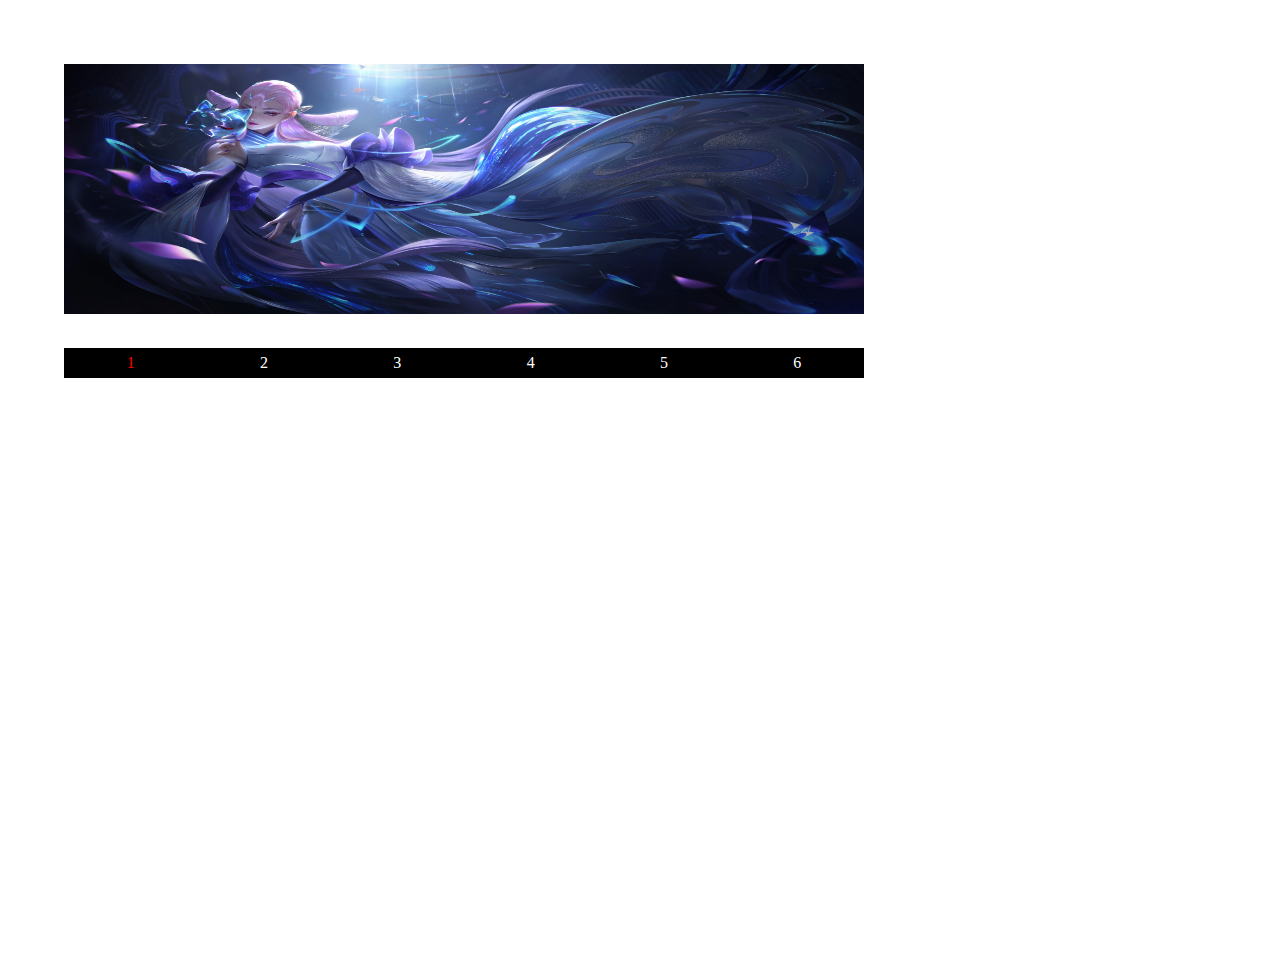
<file: index.html>
<!DOCTYPE html>
<html lang="en">
<head>
    <meta charset="UTF-8">
    <meta name="viewport" content="width=device-width, initial-scale=1.0">
    <title>Document</title>
    <link rel="stylesheet" href="./css/index.css">
</head>
<body>
    <script src="./js/index.js"></script>
</body>
</html>
</file>
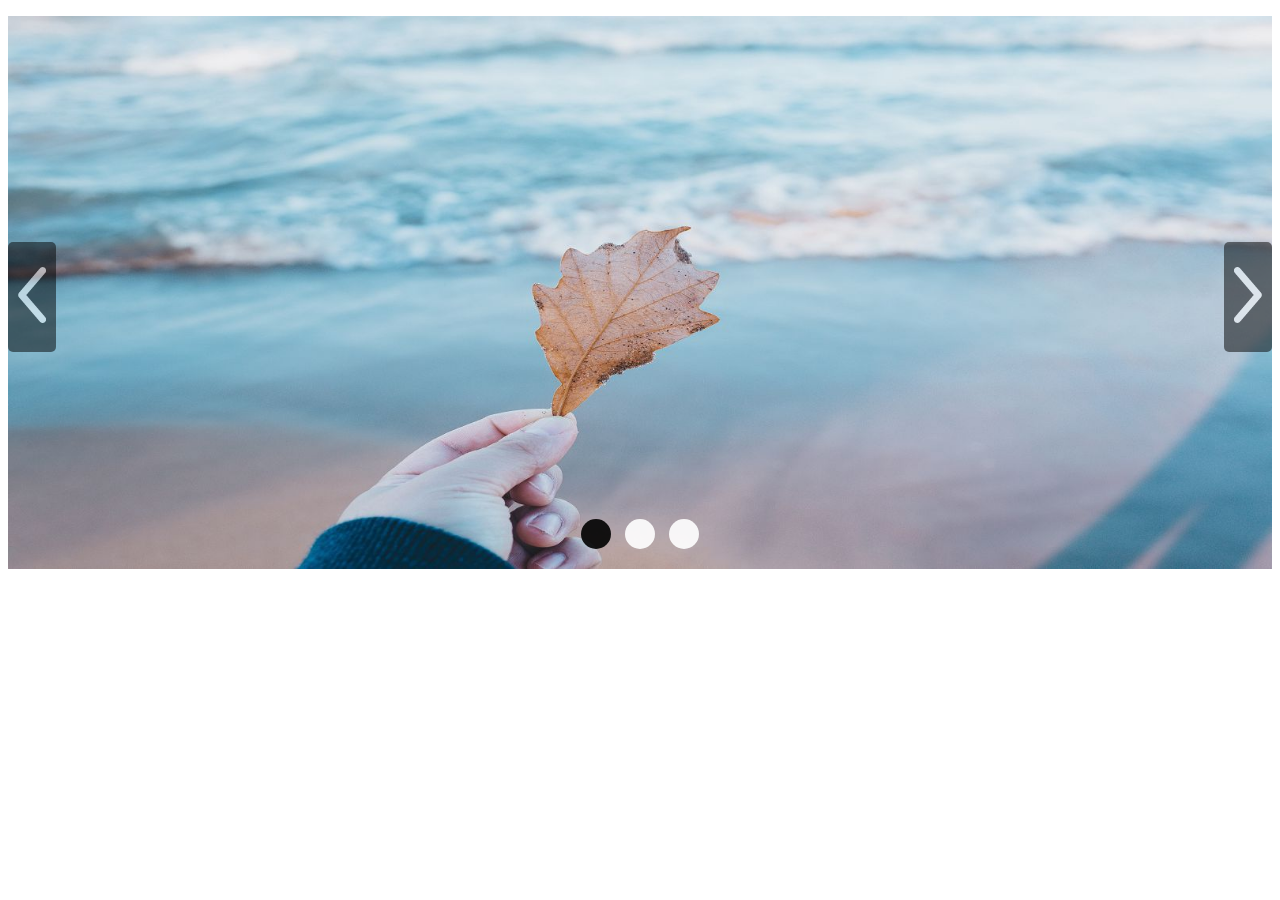
<file: jiaoben6919/index.html>
﻿<!DOCTYPE html>
<html>
<head>
<meta charset="utf-8">
<meta name="viewport" content="width=device-width, initial-scale=1, shrink-to-fit=no">
<title>jQuery响应式Banner图片轮播代码 - 站长素材</title>

<link rel="stylesheet" href="css/style.css" />

</head>
<body>

<div class="c-banner">
	<div class="banner">
		<ul>
			<li><img src="img/lunbo1.jpg"></li>
			<li><img src="img/lunbo2.jpg"></li>
			<li><img src="img/lunbo3.jpg"></li>
		</ul>
	</div>
	<div class="nexImg">
		<img src="img/nexImg.png" />
	</div>
	<div class="preImg">
		<img src="img/preImg.png" />
	</div>
	<div class="jumpBtn">
		<ul>
			<li jumpImg="0"></li>
			<li jumpImg="1"></li>
			<li jumpImg="2"></li>
		</ul>
	</div>
</div>

<script type="text/javascript" src="js/jquery.min.js"></script>
<script type="text/javascript">
//定时器返回值
var time=null;
//记录当前位子
var nexImg = 0;
//用于获取轮播图图片个数
var imgLength = $(".c-banner .banner ul li").length;
//当时动态数据的时候使用,上面那个删除
// var imgLength =0;
//设置底部第一个按钮样式
$(".c-banner .jumpBtn ul li[jumpImg="+nexImg+"]").css("background-color","black");

//页面加载
$(document).ready(function(){
	// dynamicData();
	//启动定时器,设置时间为3秒一次
	time =setInterval(intervalImg,3000);
});

//点击上一张
$(".preImg").click(function(){
	//清楚定时器
	clearInterval(time);
	var nowImg = nexImg;
	nexImg = nexImg-1;
	console.log(nexImg);
	if(nexImg<0){
		nexImg=imgLength-1;
	}
	//底部按钮样式设置
	$(".c-banner .jumpBtn ul li").css("background-color","white");
	$(".c-banner .jumpBtn ul li[jumpImg="+nexImg+"]").css("background-color","black");
	
	//将当前图片试用绝对定位,下一张图片试用相对定位
	$(".c-banner .banner ul img").eq(nowImg).css("position","absolute");
	$(".c-banner .banner ul img").eq(nexImg).css("position","relative");
	
	//轮播淡入淡出
	$(".c-banner .banner ul li").eq(nexImg).css("display","block");
	$(".c-banner .banner ul li").eq(nexImg).stop().animate({"opacity":1},1000);
	$(".c-banner .banner ul li").eq(nowImg).stop().animate({"opacity":0},1000,function(){
		$(".c-banner ul li").eq(nowImg).css("display","none");
	});
	
	//启动定时器,设置时间为3秒一次
	time =setInterval(intervalImg,3000);
})

//点击下一张
$(".nexImg").click(function(){
	clearInterval(time);
	intervalImg();
	time =setInterval(intervalImg,3000);
})

//轮播图
function intervalImg(){
	if(nexImg<imgLength-1){
		nexImg++;
	}else{
		nexImg=0;
	}
	
	//将当前图片试用绝对定位,下一张图片试用相对定位
	$(".c-banner .banner ul img").eq(nexImg-1).css("position","absolute");
	$(".c-banner .banner ul img").eq(nexImg).css("position","relative");
	
	$(".c-banner .banner ul li").eq(nexImg).css("display","block");
	$(".c-banner .banner ul li").eq(nexImg).stop().animate({"opacity":1},1000);
	$(".c-banner .banner ul li").eq(nexImg-1).stop().animate({"opacity":0},1000,function(){
		$(".c-banner .banner ul li").eq(nexImg-1).css("display","none");
	});
	$(".c-banner .jumpBtn ul li").css("background-color","white");
	$(".c-banner .jumpBtn ul li[jumpImg="+nexImg+"]").css("background-color","black");
}

//轮播图底下按钮
//动态数据加载的试用应放在请求成功后执行该代码,否则按钮无法使用
$(".c-banner .jumpBtn ul li").each(function(){
	//为每个按钮定义点击事件
	$(this).click(function(){
		clearInterval(time);
		$(".c-banner .jumpBtn ul li").css("background-color","white");
		jumpImg = $(this).attr("jumpImg");
		if(jumpImg!=nexImg){
			var after =$(".c-banner .banner ul li").eq(jumpImg);
			var befor =$(".c-banner .banner ul li").eq(nexImg);
			
			//将当前图片试用绝对定位,下一张图片试用相对定位
			$(".c-banner .banner ul img").eq(nexImg).css("position","absolute");
			$(".c-banner .banner ul img").eq(jumpImg).css("position","relative");
			
			after.css("display","block");
			after.stop().animate({"opacity":1},1000);
			befor.stop().animate({"opacity":0},1000,function(){
				befor.css("display","none");
			});
			nexImg=jumpImg;
		}
		$(this).css("background-color","black");
		time =setInterval(intervalImg,3000);
	});
});

	//动态数据轮播图
	//动态数据加载的时候不要直接点击demo.html运行否则可能请求不到本地json数据
// function dynamicData(){
// 	$.ajax({
// 		url:"js/test.json",
// 		type:"get",
// 		dataType:"json",
// 		success:function(data){
// 			if(data.code==1){
// 				var data = data.data;
// 				$.each(data,function(i){
// 					$(".c-banner .banner ul").append('<li><img src="'+this.img+'"></li>');
// 					$(".c-banner .jumpBtn ul").append('<li jumpImg="'+i+'"></li>')
// 				})
// 			}
// 			//获取图片总数量
// 			imgLength = $(".c-banner .banner ul li").length;
// 			//为底部按钮定义单击事件
// 			$(".c-banner .jumpBtn ul li").each(function(){
// 				//为每个按钮定义点击事件
// 				$(this).click(function(){
// 					clearInterval(time);
// 					$(".c-banner .jumpBtn ul li").css("background-color","white");
// 					jumpImg = $(this).attr("jumpImg");
// 					if(jumpImg!=nexImg){
// 						var after =$(".c-banner .banner ul li").eq(jumpImg);
// 						var befor =$(".c-banner .banner ul li").eq(nexImg);
// 						
// 						//将当前图片试用绝对定位,下一张图片试用相对定位
// 						$(".c-banner .banner ul img").eq(nexImg).css("position","absolute");
// 						$(".c-banner .banner ul img").eq(jumpImg).css("position","relative");
// 						
// 						after.css("display","block");
// 						after.stop().animate({"opacity":1},1000);
// 						befor.stop().animate({"opacity":0},1000,function(){
// 							befor.css("display","none");
// 						});
// 						nexImg=jumpImg;
// 					}
// 					$(this).css("background-color","black");
// 					time =setInterval(intervalImg,3000);
// 				});
// 			});
// 		}
// 	})
// }
</script>
</body>
</html>
</file>
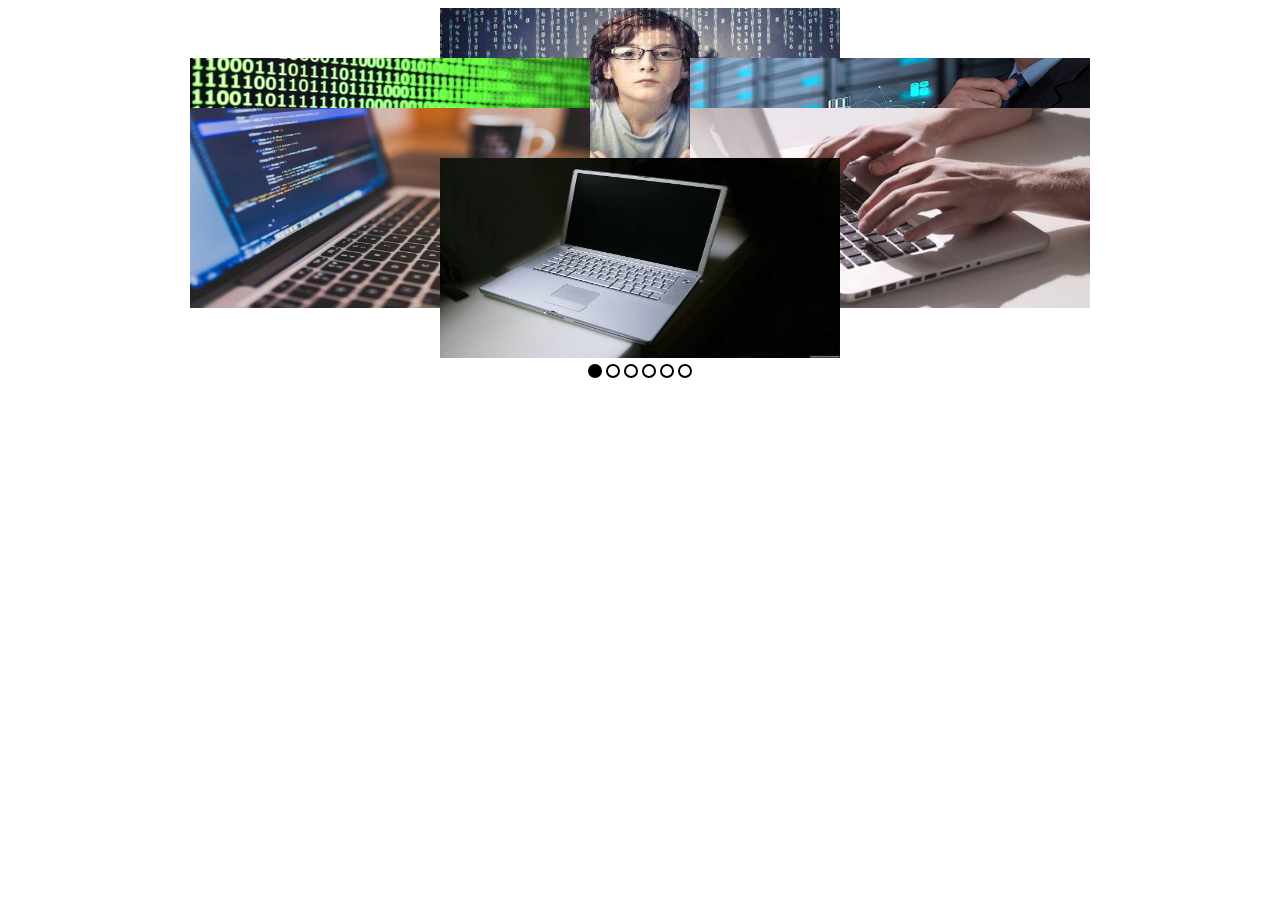
<file: yemina/index.html>
<!DOCTYPE html>
<html lang="en">

<head>
    <meta charset="UTF-8">
    <meta name="viewport" content="width=device-width, initial-scale=1.0">
    <meta http-equiv="X-UA-Compatible" content="ie=edge">
    <title>立体轮播图</title>
    <style>
        .block {
            position: relative;
            width: 900px;
            height: 370px;
            margin: 0 auto;
            overflow: hidden;
        }

        .imgae_div {
            position: relative;
            width: 900px;
            height: 300px;
        }

        .imgae_div>div {
            position: absolute;
            width: 400px;
            height: 200px;
            transition: all 1s linear;

        }

        .imgae_div img {
            width: 400px;
            height: 200px;
        }

        .imgae_div>div:nth-child(1) {
            top: 150px;
            left: 250px;
            z-index: 6;
        }

        .imgae_div>div:nth-child(2) {
            top: 100px;
            left: 0px;
            z-index: 5;
        }

        .imgae_div>div:nth-child(3) {
            top: 50px;
            left: 0px;
            z-index: 4;
        }

        .imgae_div>div:nth-child(4) {
            top: 0px;
            left: 250px;
            z-index: 3;
        }

        .imgae_div>div:nth-child(5) {
            top: 50px;
            left: 500px;
            z-index: 4;
        }

        .imgae_div>div:nth-child(6) {
            top: 100px;
            left: 500px;
            z-index: 5;
        }

        .btn {
            width: 900px;
            height: 40px;
            position: absolute;
            top: 155px;
            z-index: 999;
            overflow: hidden;
        }

        .btn>span:nth-child(1) {
            width: 30px;
            background-color: rgba(164, 150, 243, 0.336);
            display: block;
            float: left;
            text-align: center;
            line-height: 40px;
            margin-left: -30px;
            cursor: pointer;
            opacity: 0;
            transition: all 0.5s linear;
        }

        .btn>span:nth-child(2) {
            width: 30px;
            background-color: rgba(164, 150, 243, 0.336);
            display: block;
            float: right;
            text-align: center;
            line-height: 40px;
            margin-right: -30px;
            cursor: pointer;
            opacity: 0;
            transition: all 0.5s linear;
        }

        .marright {
            margin-right: 0px !important;
            opacity: 1 !important;
        }

        .marleft {
            margin-left: 0px !important;
            opacity: 1 !important;
        }

        .point {
            width: 108px;
            height: 14px;
            position: absolute;
            bottom: 0;
            left: 396px;
            z-index: 10;

        }

        .point>div {
            width: 14px;
            height: 14px;
            border-radius: 50%;
            background-color: white;
            float: left;
            margin: 0 2px;
            border: 2px solid black;
            box-sizing: border-box;
        }
    </style>
</head>

<body>
    <div class="block">
        <div class="imgae_div">
            <div><img src="../img/bar1.jpg" alt=""></div>
            <div><img src="../img/bar2.jpg" alt=""></div>
            <div><img src="../img/bar3.jpg" alt=""></div>
            <div><img src="../img/bar4.jpg" alt=""></div>
            <div><img src="../img/bar5.jpg" alt=""></div>
            <div><img src="../img/bar6.jpg" alt=""></div>
        </div>
        <div class="btn">
            <span>
                &lt;</span>
                    <span>&gt;</span>
        </div>
        <div class="point">
            <div></div>
            <div></div>
            <div></div>
            <div></div>
            <div></div>
            <div></div>
        </div>
    </div>
    <script>
        // 简单说一下我是怎么想的：1.分步实现，先实现图片自己动，在加其它的功能
            // 2.每实现一个功能要立马去测bug，因为放到后面就越难找了。
            // 3.轮播向左，向右是两个互相联系的方法，需要找到彼此的关系
            var imgae_div = document.getElementsByClassName('imgae_div')[0];
            var imgae_div_child = imgae_div.children;
            var btn = document.getElementsByClassName('btn')[0];
            var block = document.getElementsByClassName('block')[0];
            var new_point = document.getElementsByClassName("point")[0].children;
            new_point[0].style.backgroundColor = "#000000";
            // 利用函数的封装 ps：图片轮播离不开计时器，且个人觉得用setIntervar比较多
            img_work();
            function img_work() {
                time = setInterval(function () {
                    img_workfirst('left', 0);//两个参数，判断向左还是向右轮播，索引
                }, 1500);
            }
            // console.log(point.child);
            function img_workfirst(left_right, cindex) {
                // 这里面首先说一下css中写好的默认层关系：从第1张到第6张为别为 6 5 4 3 4 5，和页面的布局有关
                var firstpage = {//当前页的各种属性
                    // getComputedStyle()获取css属性
                    left: window.getComputedStyle(imgae_div_child[cindex]).left,
                    top: window.getComputedStyle(imgae_div_child[cindex]).top,
                    zIndex: window.getComputedStyle(imgae_div_child[cindex]).zIndex,
                    backcolor: window.getComputedStyle(new_point[cindex]).backgroundColor
                };
                if (left_right == 'left') {
                    // 向左轮播为默认轮播
                    for (var i = 0; i < imgae_div_child.length; i++) {
                        // for循环遍历所有元素
                        if (i == imgae_div_child.length - 1) {
                            // 当前页的下一张为 最后一张（位置都是动态切换的）
                            imgae_div_child[i].style.left = firstpage.left;
                            imgae_div_child[i].style.top = firstpage.top;
                            imgae_div_child[i].style.zIndex = firstpage.zIndex;
                            new_point[i].style.backgroundColor = firstpage.backcolor;
                        }
                        else {
                            // 其它页对应为它前面元素的属性
                            imgae_div_child[i].style.left = window.getComputedStyle(imgae_div_child[i + 1]).left;
                            imgae_div_child[i].style.top = window.getComputedStyle(imgae_div_child[i + 1]).top;
                            imgae_div_child[i].style.zIndex = window.getComputedStyle(imgae_div_child[i + 1]).zIndex;
                            new_point[i].style.backgroundColor = window.getComputedStyle(new_point[i + 1]).backgroundColor;

                        }
                    }
                }
                // 向右轮播，借助向左轮播分析
                else {
                    for (var i = imgae_div_child.length - 1; i >= 0; i--) {
                        if (i == 0) {
                            imgae_div_child[i].style.left = firstpage.left;
                            imgae_div_child[i].style.top = firstpage.top;
                            imgae_div_child[i].style.zIndex = firstpage.zIndex;
                            new_point[i].style.backgroundColor = firstpage.backcolor;

                        }
                        else {
                            imgae_div_child[i].style.left = window.getComputedStyle(imgae_div_child[i - 1]).left;
                            imgae_div_child[i].style.top = window.getComputedStyle(imgae_div_child[i - 1]).top;
                            imgae_div_child[i].style.zIndex = window.getComputedStyle(imgae_div_child[i - 1]).zIndex;
                            new_point[i].style.backgroundColor = window.getComputedStyle(new_point[i - 1]).backgroundColor;


                        }
                    }
                }
                firstpage = null;
                // 将表示当前页的数据清空，防止bug（因为当前页也是动态变化的，需要动态创建）
            }
            // console.log(new_point);

            // 消除一些bug
            window.onblur = function () {//窗口失焦时，计时器停止
                clearInterval(time);
            }
            window.onfocus = function () {
                img_work();//获焦时开启计时器
            }
            document.onselectstart = function () {//禁止用户复制
                return false;
            }
            block.οnmοuseenter = function () {//鼠标进入轮播图时，两个按钮滑动出来
                clearInterval(time);
                btn.children[1].className = 'marright';
                btn.children[0].className = 'marleft';
            }
            block.οnmοuseleave = function () {//离开时和平时隐藏
                img_work();
                btn.children[1].className = '';
                btn.children[0].className = '';
                for (var k = 0; k < imgae_div_child.length; k++) {
                    imgae_div_child[k].style.transitionDuration = "0.5s";
                }
            }
            // 对应的左右按钮的点击事件
            btn.children[0].οnclick = function (event) {
                if (event.detail == 1) {//用于控制鼠标的连击，但是效果对于故意测试来说还是有所缺陷 下同
                    img_workfirst('left', 0);
                }
            }
            btn.children[1].οnclick = function (event) {
                if (event.detail == 1) {
                    img_workfirst('right', imgae_div_child.length - 1);
                }
            }


            // point的事件
            for (var i = 0; i < new_point.length; i++) {
                new_point[i].index = i;
                new_point[i].οnclick = function () {
                    for (var k = 0; k < imgae_div_child.length; k++) {
                        imgae_div_child[k].style.transitionDuration = '0.1s';//动画完成
                    }
                    var oldindex = 0;
                    for (var k = 0; k < new_point.length; k++) {
                        if (new_point[k].style.backgroundColor == 'rgb(0, 0, 0)') {//格式必须统一
                            oldindex = new_point[k].index;
                        }
                    }
                    var num = 0;//判断计算转动次数
                    if (this.index > oldindex) {//所需页在当前页的左（左右相对于下方点来说）
                        num = this.index - oldindex;
                        var timego = setInterval(function () {
                            num--;
                            if (num < 0) {
                                clearInterval(timego);
                            }
                            else {
                                img_workfirst('right', 5)//因为方向变了，所以下一页就为当前页的上一页，也就是cindex为5
                            }
                        }, 100);//动画时间缩短，优化体验
                    }
                    else {//所需页在当前页的左（左右相对于下方点来说）
                        num = Math.abs(this.index - oldindex);
                        var timego = setInterval(function () {
                            num--;
                            if (num < 0) {
                                clearInterval(timego);
                            }
                            else {
                                img_workfirst('left', 0)
                            }
                        }, 100);
                    }
                }
            }
    </script>
</body>

</html>
</file>
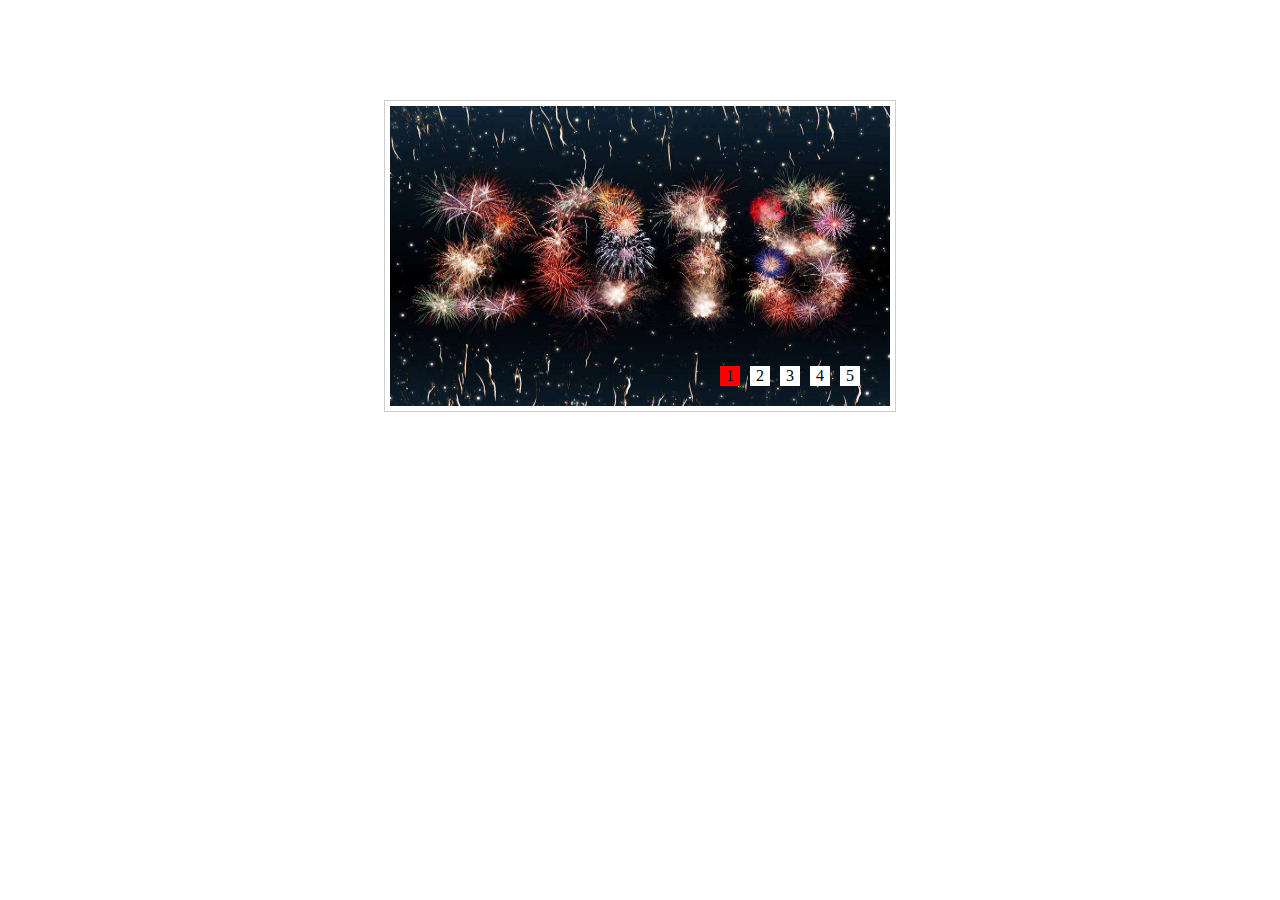
<file: yemina/2.html>
<!DOCTYPE html>
<html lang="en">

<head>
    <meta charset="UTF-8">
    <title>最简单的轮播效果</title>
    <style>
        * {
            margin: 0;
            padding: 0
        }

        .box {
            width: 500px;
            height: 300px;
            border: 1px solid #ccc;
            margin: 100px auto;
            padding: 5px;

        }

        .inner {
            width: 500px;
            height: 300px;
            position: relative;
            overflow: hidden;
        }

        .inner img {
            width: 500px;
            height: 300px;
            vertical-align: top
        }

        ul {
            width: 1000%;
            position: absolute;
            list-style: none;
            left: 0;
            top: 0;
        }

        .inner li {
            float: left;

        }

        ol {
            position: absolute;
            height: 20px;
            right: 20px;
            bottom: 20px;
            text-align: center;
            padding: 5px;
        }

        ol li {
            display: inline-block;
            width: 20px;
            height: 20px;
            line-height: 20px;
            background-color: #fff;
            margin: 5px;
            cursor: pointer;

        }

        ol .current {
            background-color: red;
        }

        #arr {
            display: none;
        }

        #arr span {
            width: 40px;
            height: 40px;
            position: absolute;
            left: 5px;
            top: 50%;
            margin-top: -20px;
            background: #fff;
            cursor: pointer;
            line-height: 40px;
            text-align: center;
            font-weight: bold;
            font-family: '黑体';
            font-size: 30px;
            color: #000;
            opacity: 0.5;
            border: 1px solid #fff;
        }

        #arr #right {
            right: 5px;
            left: auto;
        }
    </style>
</head>

<body>
    <div class="box" id="box">
        <div class="inner">
            <!--轮播图-->
            <ul>
                <li><a href="#"><img src="../img/1.jpg"></a></li>
                <li><a href="#"><img src="../img/2.jpg"></a></li>
                <li><a href="#"><img src="../img/3.jpg"></a></li>
                <li><a href="#"><img src="../img/4.jpg"></a></li>
                <li><a href="#"><img src="../img/5.jpg"></a></li>

            </ul>

            <ol class="bar">

            </ol>
            <!--左右焦点-->
            <div id="arr">
                <span id="left">
                    &lt; </span>
                        <span id="right">
                            &gt;
                        </span>
            </div>

        </div>
    </div>
    <script>
        /**
         *
         * @param id  传入元素的id
         * @returns {HTMLElement | null}  返回标签对象，方便获取元素
         */
        function my$(id) {
            return document.getElementById(id);
        }

        //获取各元素，方便操作
        var box = my$("box");
        var inner = box.children[0];
        var ulObj = inner.children[0];
        var list = ulObj.children;
        var olObj = inner.children[1];
        var arr = my$("arr");
        var imgWidth = inner.offsetWidth;
        var right = my$("right");
        var pic = 0;
        //根据li个数，创建小按钮
        for (var i = 0; i < list.length; i++) {
            var liObj = document.createElement("li");

            olObj.appendChild(liObj);
            liObj.innerText = (i + 1);
            liObj.setAttribute("index", i);

            //为按钮注册mouseover事件
            liObj.onmouseover = function () {
                //先清除所有按钮的样式

                for (var j = 0; j < olObj.children.length; j++) {
                    olObj.children[j].removeAttribute("class");
                }
                this.className = "current";
                pic = this.getAttribute("index");
                animate(ulObj, -pic * imgWidth);
            }

        }


        //设置ol中第一个li有背景颜色
        olObj.children[0].className = "current";
        //克隆一个ul中第一个li,加入到ul中的最后=====克隆
        ulObj.appendChild(ulObj.children[0].cloneNode(true));

        var timeId = setInterval(onmouseclickHandle, 1000);
        //左右焦点实现点击切换图片功能
        box.onmouseover = function () {
            arr.style.display = "block";
            clearInterval(timeId);
        };
        box.onmouseout = function () {
            arr.style.display = "none";
            timeId = setInterval(onmouseclickHandle, 1000);
        };

        right.onclick = onmouseclickHandle;
        function onmouseclickHandle() {
            //如果pic的值是5,恰巧是ul中li的个数-1的值,此时页面显示第六个图片,而用户会认为这是第一个图,
            //所以,如果用户再次点击按钮,用户应该看到第二个图片
            if (pic == list.length - 1) {
                //如何从第6个图,跳转到第一个图
                pic = 0;//先设置pic=0
                ulObj.style.left = 0 + "px";//把ul的位置还原成开始的默认位置
            }
            pic++;//立刻设置pic加1,那么此时用户就会看到第二个图片了
            animate(ulObj, -pic * imgWidth);//pic从0的值加1之后,pic的值是1,然后ul移动出去一个图片
            //如果pic==5说明,此时显示第6个图(内容是第一张图片),第一个小按钮有颜色,
            if (pic == list.length - 1) {
                //第五个按钮颜色干掉
                olObj.children[olObj.children.length - 1].className = "";
                //第一个按钮颜色设置上
                olObj.children[0].className = "current";
            } else {
                //干掉所有的小按钮的背景颜色
                for (var i = 0; i < olObj.children.length; i++) {
                    olObj.children[i].removeAttribute("class");
                }
                olObj.children[pic].className = "current";
            }
        }
        left.onclick = function () {
            if (pic == 0) {
                pic = list.length - 1;
                ulObj.style.left = -pic * imgWidth + "px";
            }
            pic--;
            animate(ulObj, -pic * imgWidth);
            for (var i = 0; i < olObj.children.length; i++) {
                olObj.children[i].removeAttribute("class");
            }
            //当前的pic索引对应的按钮设置颜色
            olObj.children[pic].className = "current";
        };

        //设置任意的一个元素,移动到指定的目标位置
        function animate(element, target) {
            clearInterval(element.timeId);
            //定时器的id值存储到对象的一个属性中
            element.timeId = setInterval(function () {
                //获取元素的当前的位置,数字类型
                var current = element.offsetLeft;
                //每次移动的距离
                var step = 10;
                step = current < target ? step : -step;
                //当前移动到位置
                current += step;
                if (Math.abs(current - target) > Math.abs(step)) {
                    element.style.left = current + "px";
                } else {
                    //清理定时器
                    clearInterval(element.timeId);
                    //直接到达目标
                    element.style.left = target + "px";
                }
            }, 10);
        }
    </script>
</body></html>
</file>
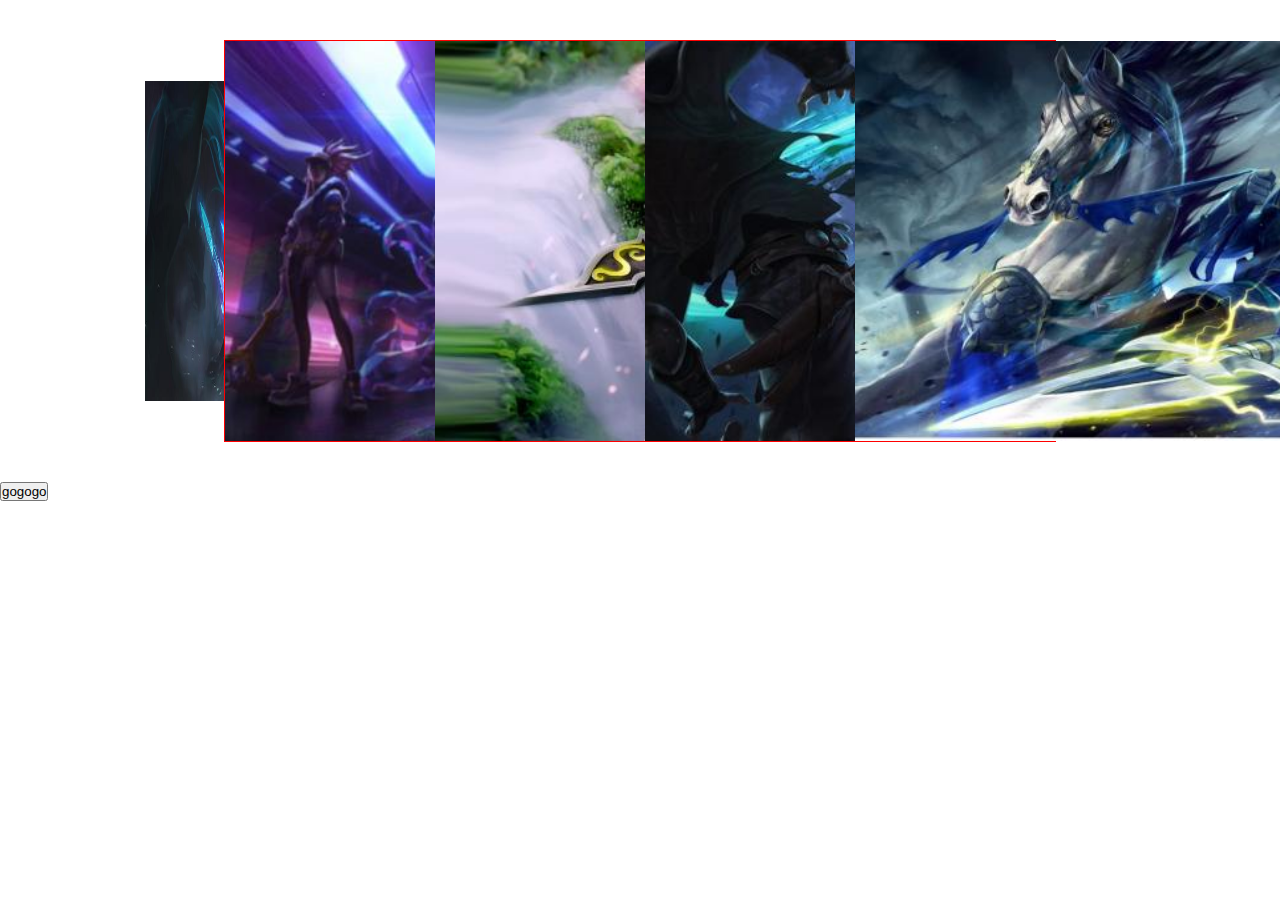
<file: 原生/inndex11.html>
<!DOCTYPE html>
<html>

<head>
	<meta charset="utf-8" />
	<title>1111</title>
	<style type="text/css">
		* {
			margin: 0;
			padding: 0;
		}

		img {
			width: 100%;
			height: 100%;
		}

		#myVue {
			position: relative;
			height: 400px;
			width: 830px;
			margin: 40px auto;
			border: 1px solid red;
			background-color: aliceblue;
		}

		#myVue div {
			width: 80%;
			height: 400px;
			transition: all 1s;
			position: absolute;
			display: none;
			z-index: 1000;
		}
		#myVue div a{
			display: block;
			width:100%;
			height:100%;
			position:relative;
			transition:transform .5s;
		}
		#myVue .little_L1 {
			left: -100px;
			z-index: -1;
			width: 160px;
			height: 320px;
			margin-left:20px;
			margin-top:40px;
			display: block;
		}

		#myVue .little_L2 {
			left: -100px;
			z-index: -2;
			width: 160px;
			height: 320px;
			margin-left:20px;
			margin-top:40px;
			display: block;
		}

		#myVue .little_R1 {
			left: 730px;
			z-index: -1;
			width: 160px;
			height: 320px;
			margin-left:20px;
			margin-top:40px;
			display: block;
		}

		#myVue .little_R2 {
			left: 730px;
			z-index: -2;
			width: 160px;
			height: 320px;
			margin-left:20px;
			margin-top:40px;
			display: block;
		}

		#myVue .big_1 {
			left: 0;
			display: block;
		}

		#myVue .big_2 {
			left: 210px;
			display: block;
		}

		#myVue .big_3 {
			left: 420px;
			display: block;
		}

		#myVue .big_4 {
			left: 630px;
			display: block;
		}
	</style>
</head>

<body>
	<div id="myVue">
		<div class="little_L2">
		</div>
		<div class="little_L1">
		</div>
		<div class="big_1">
		</div>
		<div class="big_2">
		</div>
		<div class="big_3">
		</div>
		<div class="big_4">
		</div>
		<div class="little_R1">
		</div>
		<div class="little_R2">
		</div>
	</div>
	<button onclick="move()">gogogo</button>
</body>
<script type="text/javascript">
	let rotation = {
		// 通过每个元素的class名区分
		classList: ['little_L2', 'little_L1', 'big_1', 'big_2', 'big_3', 'big_4', 'little_R1', 'little_R2'],
		// 每个盒子需要的图片
		defList: ['1.jpg', '2.jpg', '3.jpg', '4.jpg', '5.jpg', '6.jpg'],
		imgList: [],
		allItem: null,
		interval: null,
		computed() {
			// console.log(this)
			// this就是当前对象 rotation
			// let一个变量等于它相当于是创建个构造函数,然后new,原理差不多
			let _this = this
			// 如果图片的长度小于等于class名的长度,让图片列表等于deflist的内容
			if (_this.defList.length <= this.classList.length) {
				_this.imgList = _this.defList;
			} else {
				// 否则循环class数组,向imgList里push每一个
				for (var i = 0; i < this.classList.length; i++) {
					_this.imgList.push(_this.defList[i]);
				}
			}
			// 如果imgList的长度小于class数组的长度
			if (_this.imgList.length < this.classList.length) {
				var cloneList = _this.imgList;
				var ind = 0;
				while (cloneList.length < this.classList.length) {
					if (ind >= _this.imgList.length) {
						ind = 0
					}
					cloneList.push(_this.imgList[ind])
					ind++;
				}
				_this.imgList = cloneList;
			}
		},
		load() {
			_this = this
			// 获取每一个需要轮播的盒子
			_this.allItem = document.querySelectorAll('#myVue>div');
			for (var x = 0; x < _this.allItem.length; x++) {
				var item = _this.allItem[x];
				// console.log(item)
				// console.log(_this.classList)
				item.innerHTML = `<a href="#"><img src="./${_this.imgList[x]}" /></a>`
				item.className = _this.classList[x];
			}
		},
		move() {
			_this = this
			// classList.push(classList.shift());
			_this.classList.unshift(_this.classList.pop());
			// console.log(_this.classList)
			for (var x = 0; x < _this.allItem.length; x++) {
				var item = _this.allItem[x];
				item.innerHTML = `<a href="#"><img src='./${_this.imgList[x]}' /></a>`
				item.className = _this.classList[x];
			}
		},
		start() {
			let _this = this
			_this.computed()
			_this.load()
			_this.handl()
			_this.add()
		},
		add() {
			_this.interval = setInterval(() => {
				_this.move()
			}, 2000)
		},
		remove() {
			let _this = this
			clearInterval(_this.interval)
		},
		handl() {
			let _this = this
			for(let i = 0 ; i < _this.allItem.length ; i++){
				let item = _this.allItem[i];
				item.addEventListener("mouseover", () => {
					_this.remove();
					item.querySelector('a').style.WebkitTransform = "scale(1.1) rotateY(180deg)"
					item.querySelector('a').style.zIndex = '3000';
				} )
				item.addEventListener("mouseout", () => {
					_this.add()
					item.querySelector('a').style.WebkitTransform = "scale(1) rotateY(0)"
					item.querySelector('a').style.zIndex = ''
				})
			}
		}
	}
	rotation.start()
</script>

</html>
</file>
<file: css/index.css>
body {
  margin: 0;
  width: 100vw;
  height: 100vh;
}
body div {
  width: 100%;
}
body div ul {
  width: 90%;
  margin: 5% 5%;
  padding: 0;
  top: 5%;
  height: 250px;
  position: relative;
  min-width: 343.125px;
  max-width: 800px;
}
body div ul li {
  text-decoration: none;
  list-style: none;
  position: absolute;
  z-index: 1;
  width: 100%;
  height: 250px;
  min-height: 150px;
  left: 0;
  transition: all 0.3s;
  -webkit-transition: all 0.3s;
  -moz-transition: all 0.3s;
}
body div ul li a {
  display: block;
  cursor: pointer;
  width: 100%;
  height: 100%;
  overflow: hidden;
}
body div ul li a img {
  width: 100%;
  height: 100%;
  display: inline-block;
}
body div ul li:first-child {
  z-index: 2;
}
body div ol {
  width: 90%;
  margin: 0 5%;
  padding: 0;
  top: 5%;
  position: relative;
  height: 30px;
  margin-top: -30px;
  z-index: 10;
  min-width: 343.125px;
  max-width: 800px;
  text-align: center;
}
body div ol li {
  list-style: none;
  width: 16.66666667%;
  height: 100%;
  cursor: pointer;
  display: inline-block;
  background: black;
  color: white;
  line-height: 30px;
  transition: all 0.3s;
  -webkit-transition: all 0.3s;
  -moz-transition: all 0.3s;
}
body div ol .active {
  color: red;
}
</file>
<file: jiaoben6919/css/style.css>
@charset "utf-8";
/* banner */
.c-banner{
	width: 100%;
	position: relative;
}
.c-banner img{
	width: 100%;
}
.c-banner .banner ul{
	list-style: none;
	padding-left: 0px;
	margin-bottom: 0px;
}
.c-banner .banner ul li{
	position: absolute
	display: none;
	opacity: 0;
}
.c-banner .banner ul li:nth-child(1){
	opacity: 1;
	display: block;
}
.c-banner .banner ul li img{
	width: 100%;
	position: absolute;
	top: 0px;
}
.c-banner .banner ul li:first-child img{
	position: relative;
}
.c-banner .nexImg,.c-banner .preImg{
	padding: 25px 10px 25px 10px;
	position: absolute;
	top: 50%;
	margin-top: -53px;
	background: #000000;
	opacity: 0.5;
	border-radius: 5px;
	z-index: 10;
	
}
.c-banner .nexImg:hover,.c-banner .preImg:hover{
	opacity: 0.8;
}
.c-banner .nexImg{
	right: 0px;
}
.c-banner .nexImg img,.c-banner .preImg img{
	
	
}
.c-banner .jumpBtn{
	width: 100%;
	position: absolute;
	bottom: 20px;
	text-align: center;
}
.c-banner .jumpBtn ul{
	margin-bottom: 0px;
	padding: 0px;
}

.c-banner .jumpBtn ul li{
	width: 30px;
	height: 30px;
	border-radius: 50%;
	display: inline-block;
	background-color: white;
	opacity: 0.9;
	margin-left: 10px;
}
.c-banner .jumpBtn ul li:first-child{
	margin-left: 0px;
}
@media screen and (max-width:768px) {
	.c-banner{
		width: 100%;
		height: 345px;
		overflow: hidden;
	}
	.c-banner .banner ul li img{
		width: 768px;
		height: 345px;
		position: absolute;
		left: 50%;
		margin-left: -384px;
	}
}
</file>
